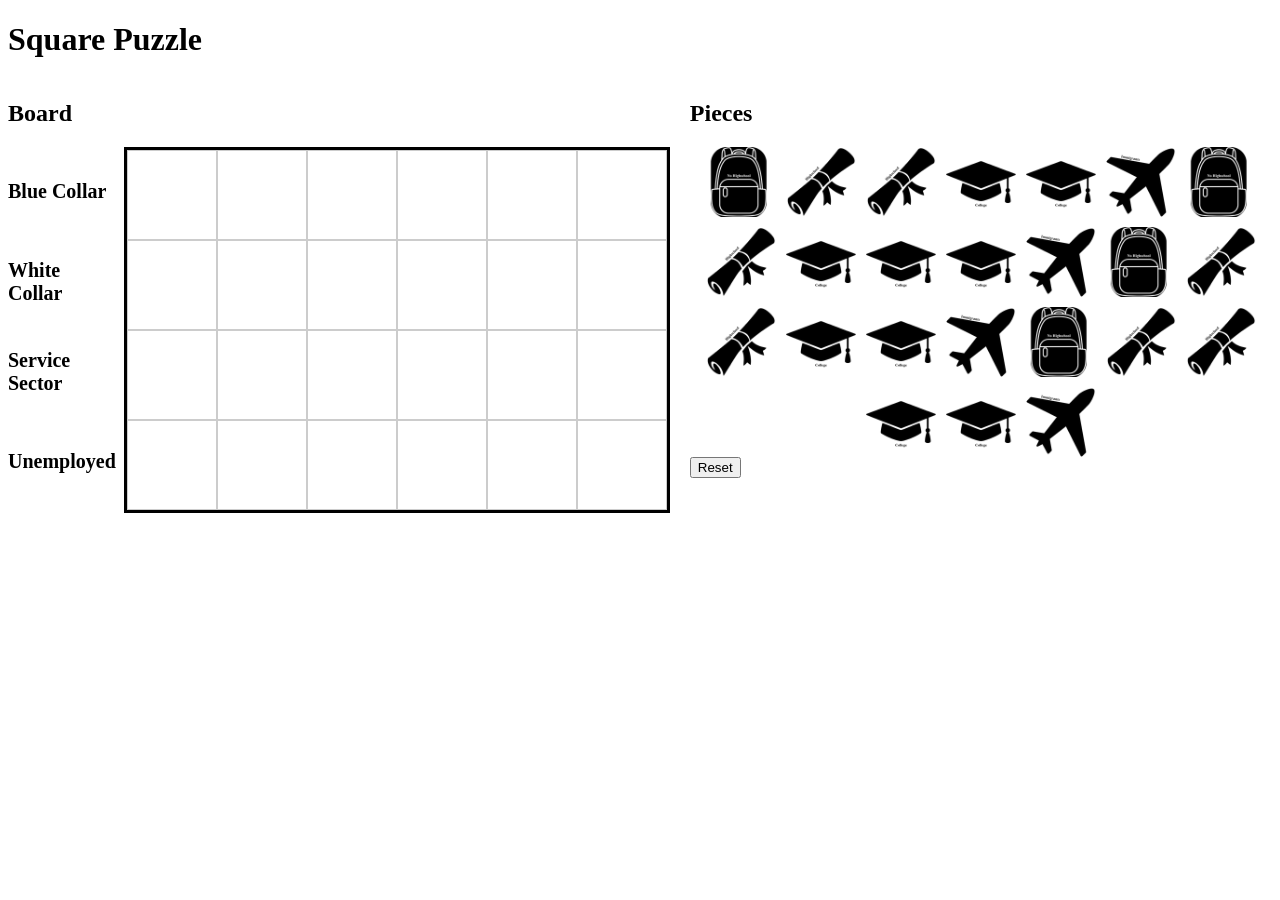
<file: index.html>
<!DOCTYPE html>
<html lang="en">
<head>
  <meta charset="UTF-8">
  <title>Puzzle</title>
  <link rel="icon" href="Puzzle/piece_r1_c1.png">
  
  <meta name="viewport" content="width=device-width, initial-scale=1.0, maximum-scale=1.0, user-scalable=no">

  <link rel="stylesheet" href="style.css">
  <link rel="manifest" href="/American_Spirit_Puzzle/manifest.json">
</head>
<body>

  <h1>Square Puzzle</h1>
  <div id="status"></div>

  <div id="container">

    <div class="column">
      <h2>Board</h2>

      <div class="board-wrapper">
        <div class="row-labels">
          <div>Blue Collar</div>
          <div>White Collar</div>
          <div>Service Sector</div>
          <div>Unemployed</div>
        </div>

        <div id="board" class="board"></div>
      </div>

    </div>

    <!-- RIGHT COLUMN (PIECES) -->
    <div class="column">
      <h2>Pieces</h2>
      <div id="pieces" class="pieces">

        <!-- 24 pieces -->
        <div class="piece" data-id="r1c1" data-group="2" style="background-image: url('Assets/2.png');"></div>
        <div class="piece" data-id="r1c2" data-group="3" style="background-image: url('Assets/3.png');"></div>
        <div class="piece" data-id="r1c3" data-group="3" style="background-image: url('Assets/3.png');"></div>
        <div class="piece" data-id="r1c4" data-group="6" style="background-image: url('Assets/6.png');"></div>
        <div class="piece" data-id="r1c5" data-group="6" style="background-image: url('Assets/6.png');"></div>
        <div class="piece" data-id="r1c6" data-group="1" style="background-image: url('Assets/1.png');"></div>

        <div class="piece" data-id="r2c1" data-group="2" style="background-image: url('Assets/2.png');"></div>
        <div class="piece" data-id="r2c2" data-group="3" style="background-image: url('Assets/3.png');"></div>
        <div class="piece" data-id="r2c3" data-group="6" style="background-image: url('Assets/6.png');"></div>
        <div class="piece" data-id="r2c4" data-group="6" style="background-image: url('Assets/6.png');"></div>
        <div class="piece" data-id="r2c5" data-group="6" style="background-image: url('Assets/6.png');"></div>
        <div class="piece" data-id="r2c6" data-group="1" style="background-image: url('Assets/1.png');"></div>

        <div class="piece" data-id="r3c1" data-group="2" style="background-image: url('Assets/2.png');"></div>
        <div class="piece" data-id="r3c2" data-group="3" style="background-image: url('Assets/3.png');"></div>
        <div class="piece" data-id="r3c3" data-group="3" style="background-image: url('Assets/3.png');"></div>
        <div class="piece" data-id="r3c4" data-group="6" style="background-image: url('Assets/6.png');"></div>
        <div class="piece" data-id="r3c5" data-group="6" style="background-image: url('Assets/6.png');"></div>
        <div class="piece" data-id="r3c6" data-group="1" style="background-image: url('Assets/1.png');"></div>

        <div class="piece" data-id="r4c1" data-group="2" style="background-image: url('Assets/2.png');"></div>
        <div class="piece" data-id="r4c2" data-group="3" style="background-image: url('Assets/3.png');"></div>
        <div class="piece" data-id="r4c3" data-group="3" style="background-image: url('Assets/3.png');"></div>
        <div class="piece" data-id="r4c4" data-group="6" style="background-image: url('Assets/6.png');"></div>
        <div class="piece" data-id="r4c5" data-group="6" style="background-image: url('Assets/6.png');"></div>
        <div class="piece" data-id="r4c6" data-group="1" style="background-image: url('Assets/1.png');"></div>

      </div>

      <button id="resetBtn">Reset</button>
    </div>

  </div>

  <script src="script.js"></script>
  <script>
    if ("serviceWorker" in navigator) {
      navigator.serviceWorker.register("service-worker.js");
    }
  </script>
</body>
</html>
</file>
<file: style.css>
:root {
  --row-height: 90px;
  --row-label-height: 90px;
}

#container {
  display: flex;
  gap: 20px;
}

.column {
  flex: 1;
}

.board-wrapper {
  display: grid;
  grid-template-columns: auto 1fr;
  align-items: start;
  gap: 8px;
  overflow-x: auto;
  max-width: 100%;
}

.row-labels {
  display: grid;
  grid-template-rows: repeat(4, var(--row-label-height));
  font-size: 20px;
  font-weight: bold;
  align-items: center;
}

.board {
  display: grid;
  grid-template-columns: repeat(6, 1fr);
  grid-template-rows: repeat(4, var(--row-height));
  width: calc(6 * 90px);
  height: calc(4 * var(--row-height));
  border: 3px solid black;
}

.cell {
  border: 1px solid #ccc;
}

.pieces {
  display: flex;
  flex-wrap: wrap;
  gap: 10px;
  justify-content: center;
}

.piece {
  width: 70px;
  height: 70px;
  background-size: cover;
  background-position: center;
  border-radius: 4px;
  flex: 0 0 auto;
}

@media (max-width: 600px) {
  #container {
    flex-direction: column;
  }

  .column {
    width: 100%;
  }

  .piece {
    width: 50px;
    height: 50px;
  }

  :root {
    --row-height: 70px;
    --row-label-height: 70px;
  }

  .board {
    width: calc(6 * 70px);
    height: calc(4 * var(--row-height));
  }
}
</file>
